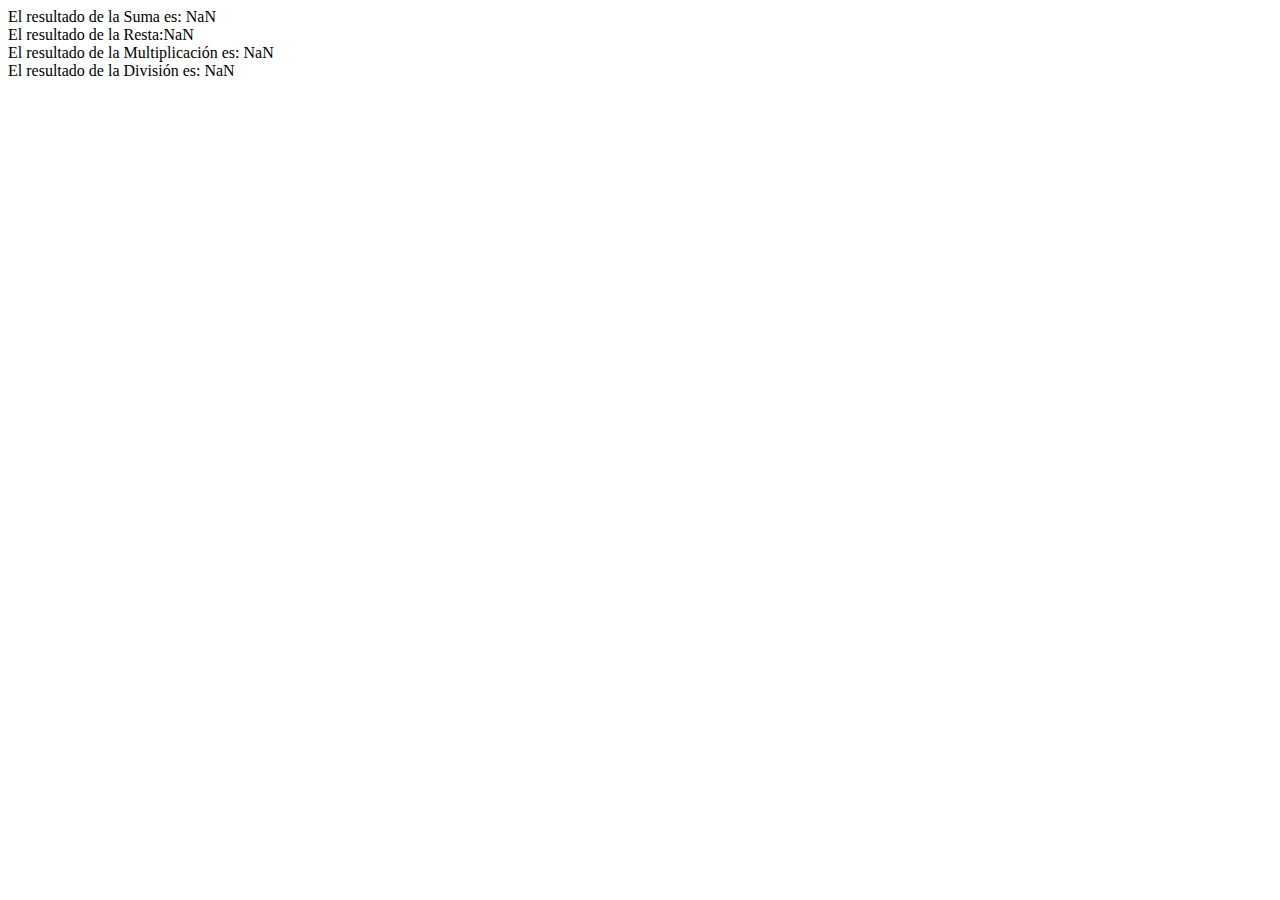
<file: proyectosjs/calculadora/calcula.html>
<!DOCTYPE html>
<html lang="en">
<head>
    <meta charset="UTF-8">
    <meta name="viewport" content="width=device-width, initial-scale=1.0">
    <title>Document</title>
</head>
<body>
    <script src="calculo.js">

    </script>
</body>
</html>
</file>
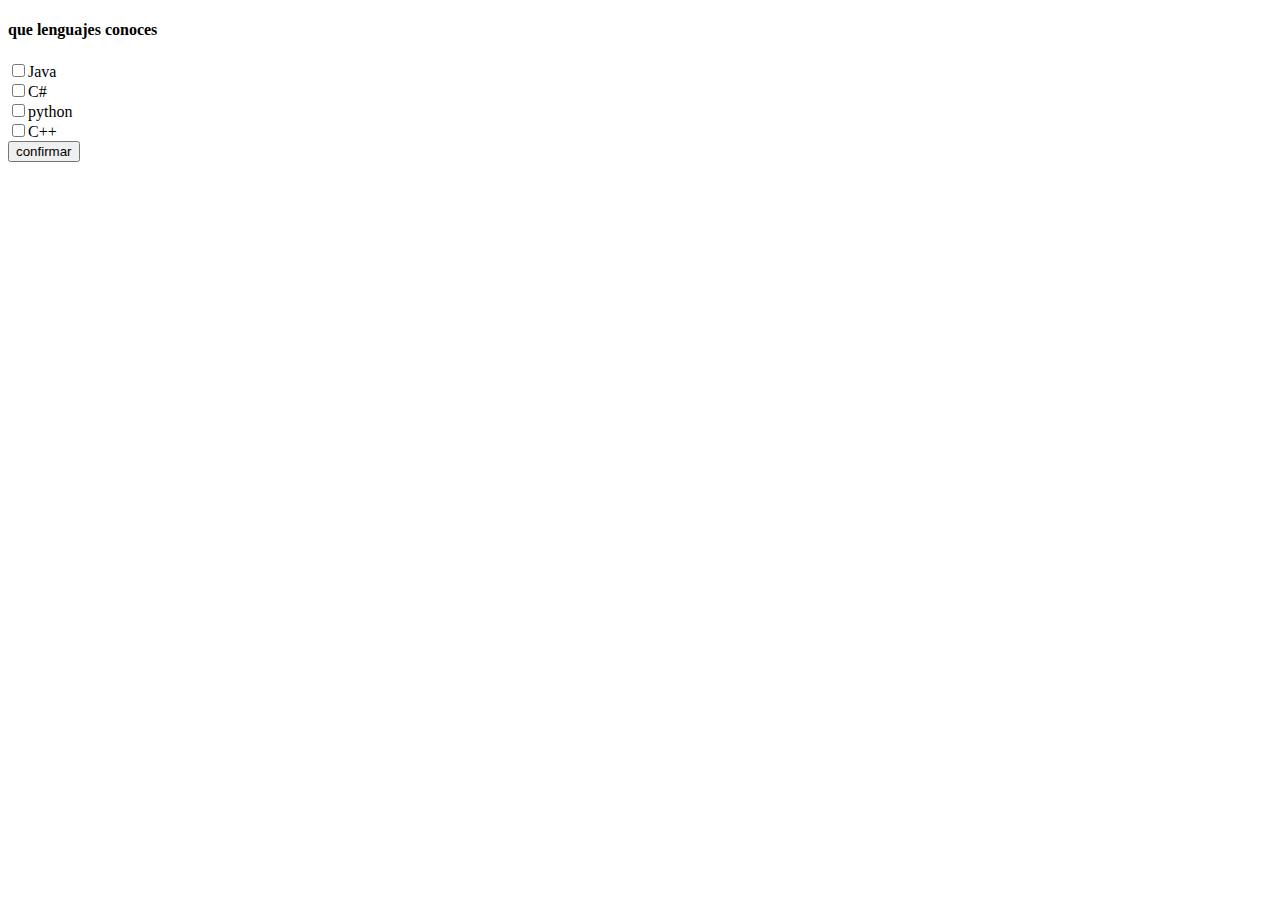
<file: proyectosjs/checkbox/checbox.html>
<!DOCTYPE html>
<html lang="en">
<head>
    <meta charset="UTF-8">
    <meta name="viewport" content="width=device-width, initial-scale=1.0">
    <title>Document</title>
</head>
<body>
    <h4>que lenguajes conoces </h4>
    <form>
        <input type="checkbox" id="check1">Java<br>
        <input type="checkbox" id="check2">C#<br>
        <input type="checkbox" id="check3">python<br>
        <input type="checkbox" id="check4">C++<br>
        <input type="button" value="confirmar" onclick="seleccion()">

    </form>
    <script>
        function seleccion()
        {
            let cantidad = 0
            if(document.getElementById('check1').checked)
            {
                cantidad++
            } 
            if(document.getElementById('check2').checked)
            {
                cantidad++
            }
            if(document.getElementById('check3').checked)
            {
                cantidad++
            }
            if(document.getElementById('check4').checked)
            {
                cantidad++
            }
                alert('conoces la cantidad de '+ cantidad + ' lenguajes')
        }

    </script>
</body>
</html>
</file>
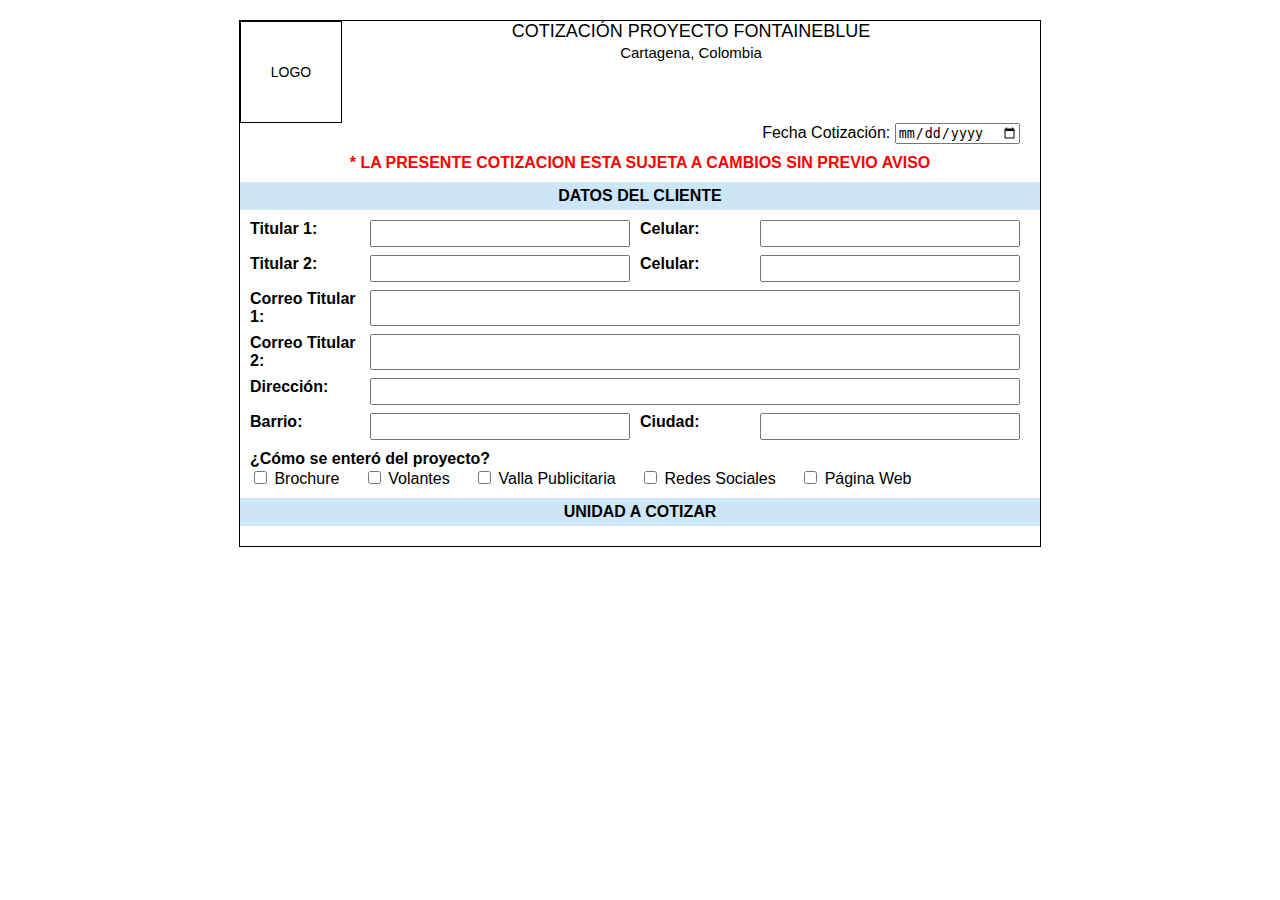
<file: proyectosjs/sistemaFacturacion/Untitled-1.html>
<!DOCTYPE html>
<html lang="es">
<head>
  <meta charset="UTF-8">
  <title>Cotización Proyecto Fontaineblue</title>
  <style>
    body {
      font-family: Arial, sans-serif;
      margin: 20px;
    }
    .container {
      border: 1px solid #000;
      width: 800px;
      margin: auto;
    }
    .header {
      text-align: center;
      padding: 10px;
      font-weight: bold;
    }
    .logo {
      float: left;
      width: 100px;
      height: 100px;
      border: 1px solid #000;
      text-align: center;
      line-height: 100px;
      font-size: 14px;
    }
    .title {
      text-align: center;
      font-size: 18px;
    }
    .fecha {
      text-align: right;
      margin-right: 20px;
    }
    .sub-title {
      background: #cce5f7;
      font-weight: bold;
      padding: 5px;
      text-align: center;
    }
    .form-section {
      padding: 10px;
    }
    .form-row {
      display: flex;
      justify-content: space-between;
      margin-bottom: 8px;
    }
    .form-row label {
      width: 120px;
      font-weight: bold;
    }
    .form-row input {
      flex: 1;
      margin-right: 10px;
      padding: 4px;
    }
    .checkboxes {
      margin-top: 10px;
    }
    .checkboxes label {
      margin-right: 20px;
    }
    .clear {
      clear: both;
    }
  </style>
</head>
<body>
  <div class="container">
    
    <!-- Logo y Título -->
    <div class="logo">LOGO</div>
    <div class="title">COTIZACIÓN PROYECTO FONTAINEBLUE<br>
      <small>Cartagena, Colombia</small>
    </div>
    <div class="clear"></div>
    
    <!-- Fecha -->
    <div class="fecha">
      Fecha Cotización: <input type="date">
    </div>
    
    <!-- Aviso -->
    <div style="text-align:center; font-weight:bold; color:red; margin:10px 0;">
      * LA PRESENTE COTIZACION ESTA SUJETA A CAMBIOS SIN PREVIO AVISO
    </div>
    
    <!-- Datos del Cliente -->
    <div class="sub-title">DATOS DEL CLIENTE</div>
    <div class="form-section">
      <div class="form-row">
        <label>Titular 1:</label><input type="text">
        <label>Celular:</label><input type="text">
      </div>
      <div class="form-row">
        <label>Titular 2:</label><input type="text">
        <label>Celular:</label><input type="text">
      </div>
      <div class="form-row">
        <label>Correo Titular 1:</label><input type="email">
      </div>
      <div class="form-row">
        <label>Correo Titular 2:</label><input type="email">
      </div>
      <div class="form-row">
        <label>Dirección:</label><input type="text">
      </div>
      <div class="form-row">
        <label>Barrio:</label><input type="text">
        <label>Ciudad:</label><input type="text">
      </div>
      
      <!-- Como se enteró -->
      <div class="checkboxes">
        <strong>¿Cómo se enteró del proyecto?</strong><br>
        <label><input type="checkbox"> Brochure</label>
        <label><input type="checkbox"> Volantes</label>
        <label><input type="checkbox"> Valla Publicitaria</label>
        <label><input type="checkbox"> Redes Sociales</label>
        <label><input type="checkbox"> Página Web</label>
      </div>
    </div>
    
    <!-- Unidad a Cotizar -->
    <div class="sub-title">UNIDAD A COTIZAR</div>
    <div class="form-section">
      <!-- Aquí puedes añadir campos de la unidad -->
    </div>
    
  </div>
</body>
</html>
</file>
